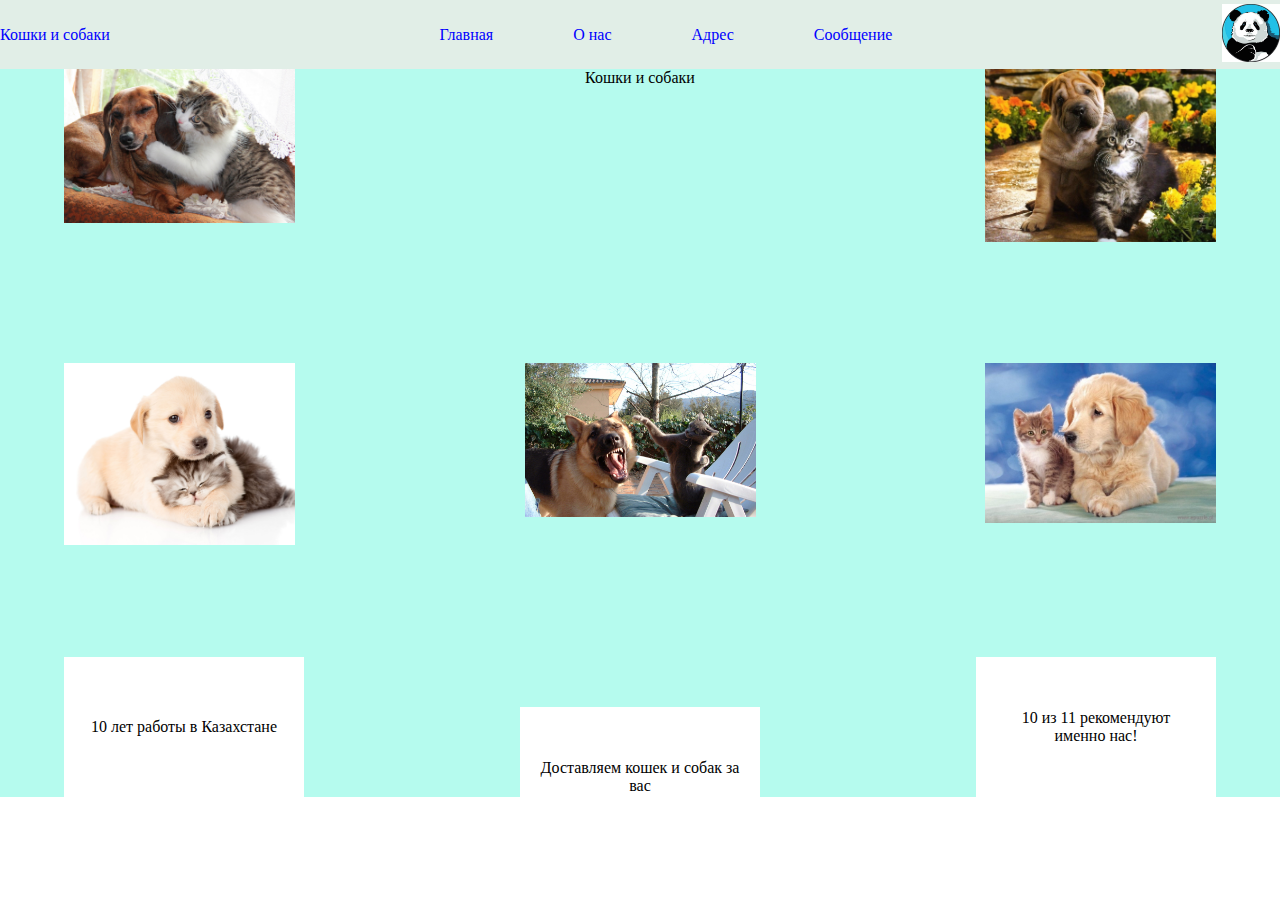
<file: проект 2/index.html>
<!DOCTYPE html>
<html>
<head>
    <meta charset="utf-8">
    <title>мой второй проект
    </title>
    <link href="style.css" rel="stylesheet" type="text/css">
    <meta name="viewport" content="width=device-width, initial-scale=1">
</head>
<body>
    <header>
        <div class="tittle">
            <a href="index.html">Кошки и собаки</a>
        </div>
        <div class="nav">
            <div class="menu"><a href="index.html">Главная</a></div>
            <div class="menu"><a href="О нас.html">О нас</a></div>
            <div class="menu"><a href="adres.html">Адрес</a></div>
            <div class="menu"><a href="https://discordapp.com/channels/@me/957179429665263638/983790090348290148">Сообщение</a></div>
        </div>
        <div class="avatar">
            <img src="kartinki 2/avatarka.jpg">
        </div>
        
    </header>
    <main>
        <div class="container">
           <div class="cat">
               <div class="kartinka">
                   <img src="kartinki 2/100.jpg">
               </div>
               <div class="name">
                   <div>Кошки и собаки</div>
               </div>
               <div class="kartinka">
                   <img src="kartinki 2/101.jpg">
               </div>
           </div>
           <div class="cat">
            <div class="kartinka">
                <img src="kartinki 2/102.jpg">
            </div>
            <div class="kartinka">
                <img src="kartinki 2/104.jpg">
            </div>
            <div class="kartinka">
                <img src="kartinki 2/103.jpg">
            </div>
           </div>
            <div class="cat">
                <div class="text">
                    <div>10 лет работы в Казахстане</div>

                </div>
                <div class="text" id="block">
                    <div>Доставляем кошек и собак за вас</div>
                    
                    
                </div>
                <div class="text">
                    <div>10 из 11 рекомендуют именно нас!</div>

                </div>
            </div>
            
            
        </div>
    </main>
</body>
</html>
</file>
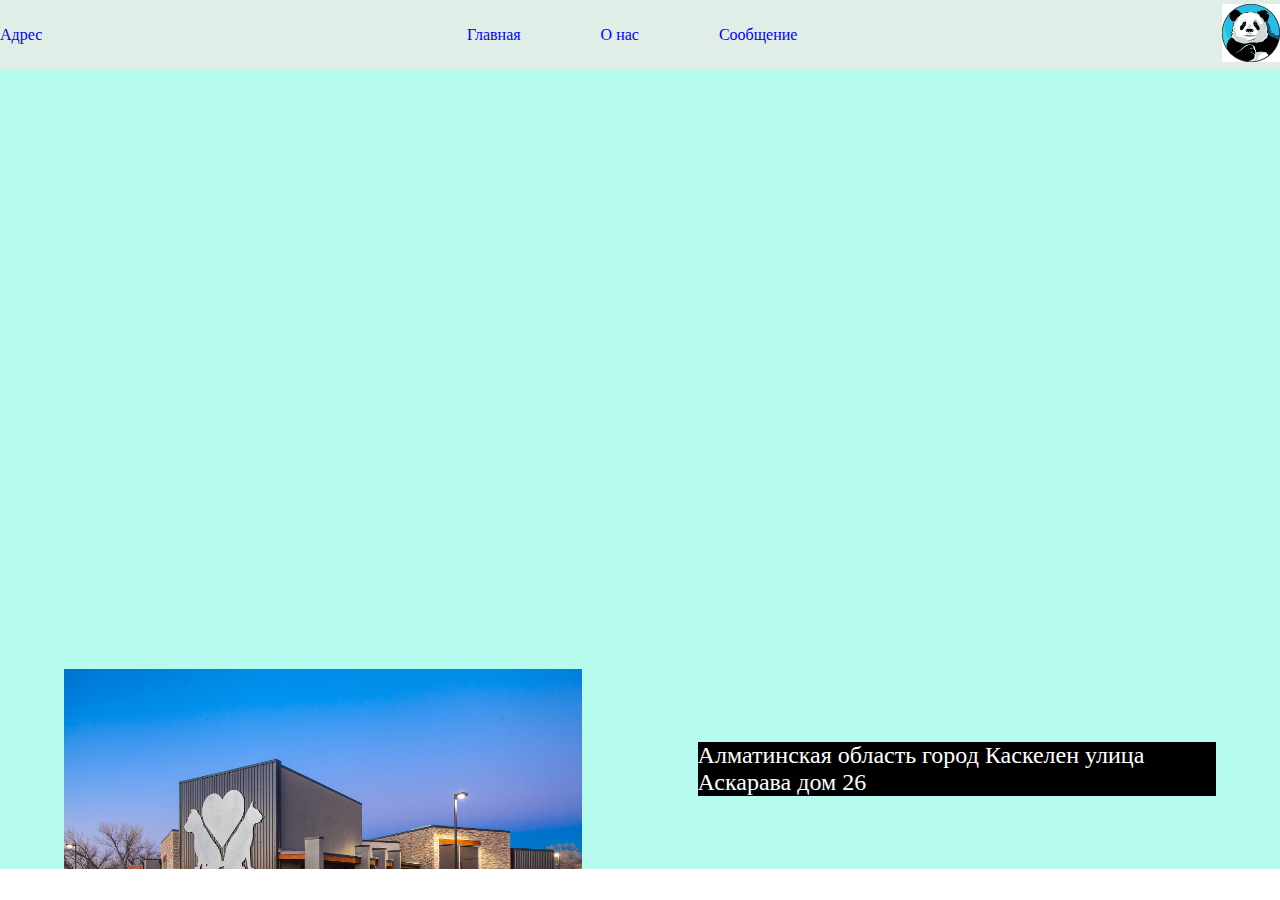
<file: проект 2/adres.html>
<!DOCTYPE html>
<html>
<head>
    <meta charset="utf-8">
    <title>мой второй проект
    </title>
    <link href="style.css" rel="stylesheet" type="text/css">
    <meta name="viewport" content="width=device-width, initial-scale=1">
</head>
<body>
    <header>
        <div class="tittle">
            <a href="index.html">Адрес</a>
        </div>
        <div class="nav">
            <div class="menu"><a href="index.html">Главная</a></div>
            <div class="menu"><a href="О нас.html">О нас</a></div>
            <div class="menu"><a href="https://discordapp.com/channels/@me/957179429665263638/983790090348290148">Сообщение</a></div>
        </div>
        <div class="avatar">
            <img src="kartinki 2/avatarka.jpg">
        </div>
        
    </header>
    <main>
        <div class="container">
            <div class="cat">
                <iframe src="https://www.google.com/maps/embed?pb=!1m18!1m12!1m3!1d9242.082761387253!2d76.61082420561083!3d43.19790192122953!2m3!1f0!2f0!3f0!3m2!1i1024!2i768!4f13.1!3m3!1m2!1s0x38834f76768d3e7b%3A0xececa578cffd057e!2z0JrQsNGB0LrQtdC70LXQvQ!5e0!3m2!1sru!2skz!4v1655012070621!5m2!1sru!2skz" width="100%" height="600" style="border:0;" allowfullscreen="" loading="lazy" referrerpolicy="no-referrer-when-downgrade"></iframe>
                
                
            </div>
            
            <div class="block">
                <div class="flexx">
                    <img src="kartinki 2/105.jpg">
                </div>

                <div class="tet">
                    <div>Алматинская область город Каскелен улица Аскарава дом 26</div>

                </div>
                
            
           </div>
            
            
        </div>
            
    </main>
</body>
</html>
</file>
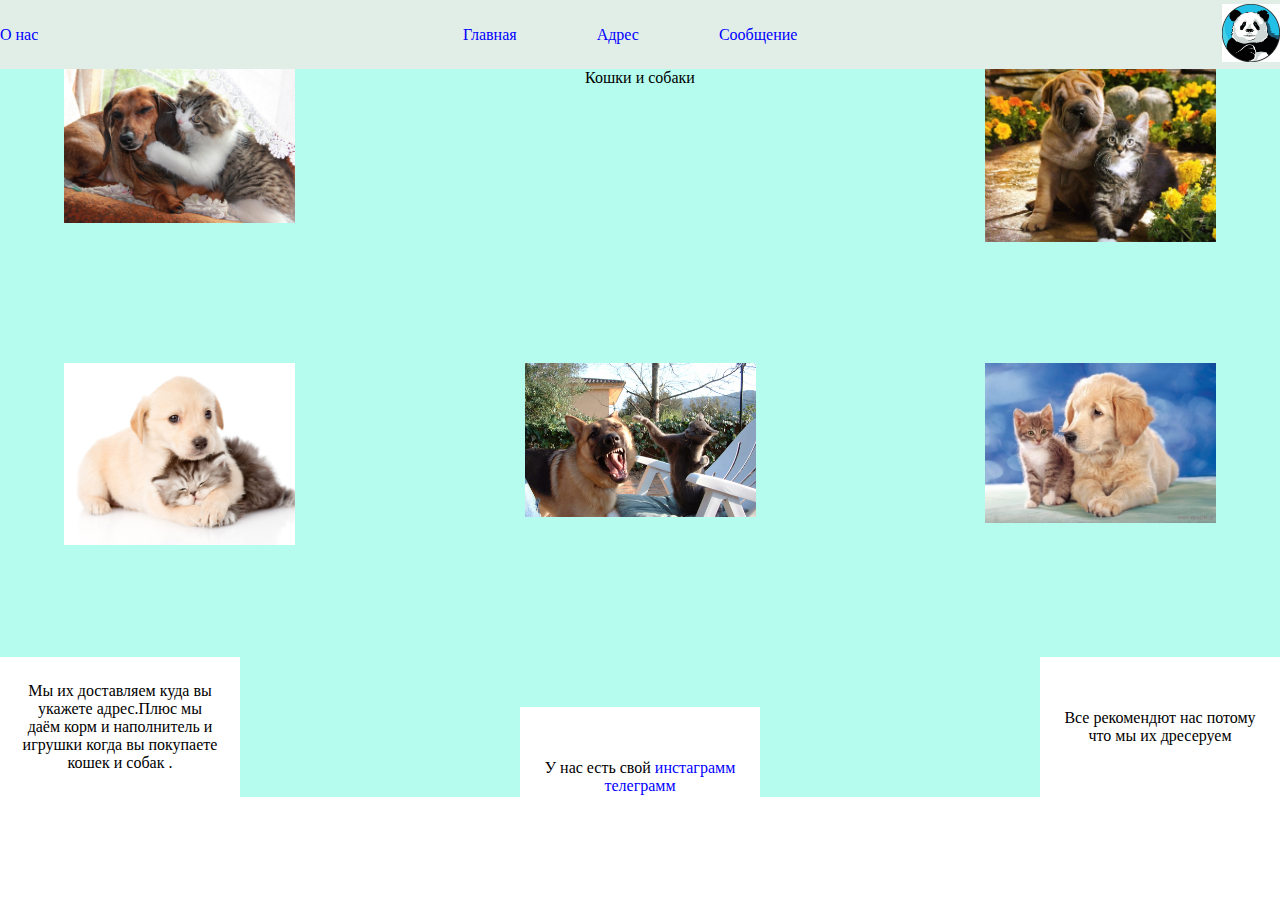
<file: проект 2/О нас.html>
<!DOCTYPE html>
<html>
<head>
    <meta charset="utf-8">
    <title>мой второй проект
    </title>
    <link href="style.css" rel="stylesheet" type="text/css">
    <meta name="viewport" content="width=device-width, initial-scale=1">
</head>
<body>
    <header>
        <div class="tittle">
            <a href="index.html">О нас</a>
        </div>
        <div class="nav">
            <div class="menu"><a href="index.html">Главная</a></div>
            <div class="menu"><a href="adres.html">Адрес</a></div>
            <div class="menu"><a href="https://discordapp.com/channels/@me/957179429665263638/983790090348290148">Сообщение</a></div>
        </div>
        <div class="avatar">
            <img src="kartinki 2/avatarka.jpg">
        </div>
        
    </header>
    <main>
        <div class="container">
            <div class="cat">
                <div class="kartinka">
                    <img src="kartinki 2/100.jpg">
                </div>
                <div class="name">
                    <div>Кошки и собаки</div>
                </div>
                <div class="kartinka">
                    <img src="kartinki 2/101.jpg">
                </div>
            </div>
            <div class="cat">
             <div class="kartinka">
                 <img src="kartinki 2/102.jpg">
             </div>
             <div class="kartinka">
                 <img src="kartinki 2/104.jpg">
             </div>
             <div class="kartinka">
                 <img src="kartinki 2/103.jpg">
             </div>
            </div>
                

                
                
            </div>
            <div class="cat">
                <div class="text">
                    <div>Мы их доставляем куда вы укажете адрес.Плюс мы даём корм и наполнитель и игрушки когда вы покупаете кошек и собак .</div>
                </div>
                <div class="text" id="block">
                    <div>У нас есть свой <a href="https://instagram.com/muuukash?igshid=YmMyMTA2M2Y=">инстаграмм</a> <a href="telegram.com">телеграмм</a> </div>
                    
                    
                </div>
                <div class="text">
                    <div> Все рекомендют нас потому что мы их дресеруем</div>

                </div>
            </div>
            
            
            
        </div>
    </main>
</body>
</html>
</file>
<file: проект 2/style.css>
*{
    margin: 0;
    padding: 0;
}
header{
    background-color: #E1EEE7;
    height: 69px;
    display: flex;
    align-items: center;
    justify-content: space-between;
    
}
.nav{
    display: flex;
}
.menu{
    margin: 40px;
}

.avatar img{
    width: 58px;
    height: 58px;
}
main{
    background-color: #B5FBEE;
     
}
.container{
    width: 90%;
    margin: 0 auto;
}
.kartinka{
    width: 231px;
    height:294px ;
}
.kartinka img{
    width:100% ;
}
.cat{
    display: flex ;
    justify-content: space-between;
    
}
.text{
    background-color: white;
    display: flex;
    justify-content: center;
    height: 100px;
    width: 200px;
    align-items: center;
    text-align: center;
    padding: 20px;
    
}
.name{
    align-items: center;
}
#block{
    position: relative;
    top: 50px;
}
a{
    text-decoration: none;
    color: blue;
}
.block{
    font-size: 24px;
    width: 100%;
    display: flex;
    justify-content: space-between;
    align-items: center;
    
    

}
.tet{
    color: white;
    width: 45%;
    background-color: black;
}
.flexx img{
    width: 100%;
    
}
.flexx{
    height: 200px;
    width: 45%;
    overflow: hidden;
}
@media(max-width:768px){
    .nav{
        display:none;
    }
    .cat{
        flex-direction: column;
        align-items: center;
    }
    #block{
        top: 0px;
    }
}
</file>
